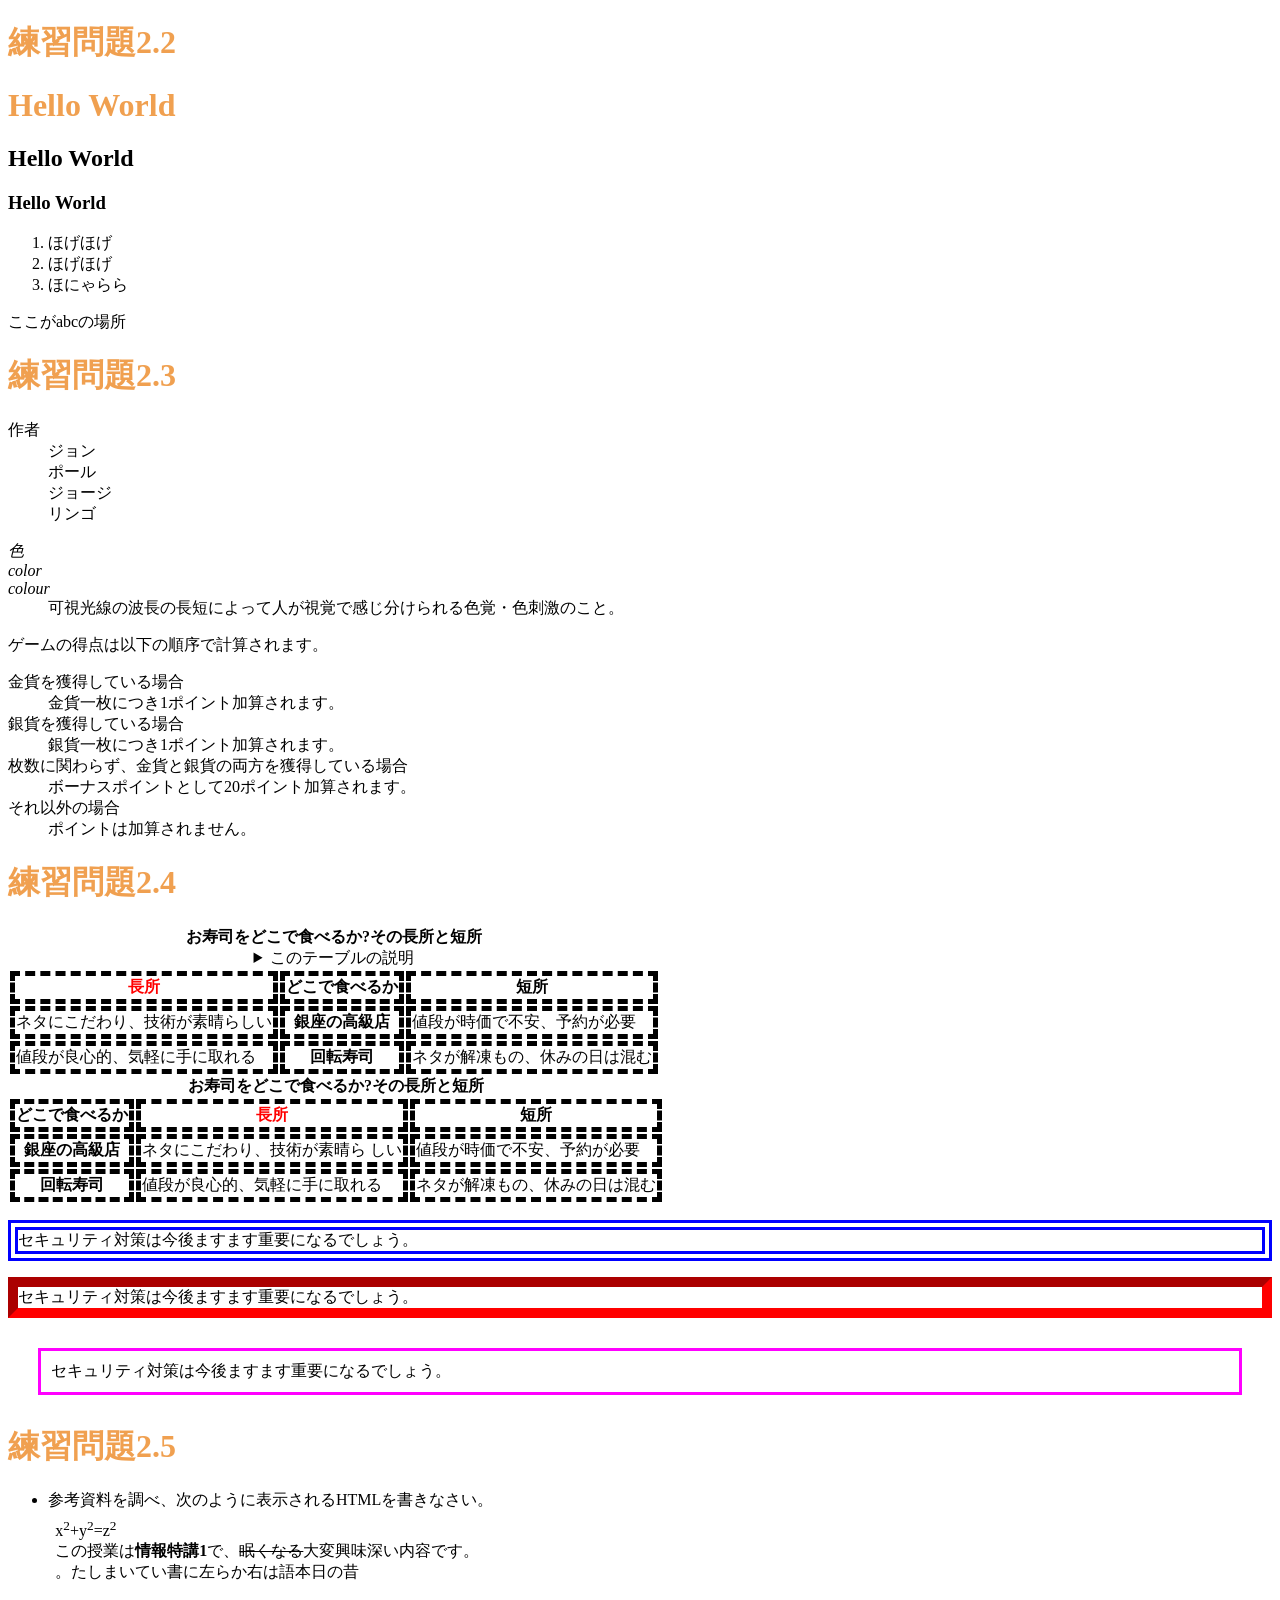
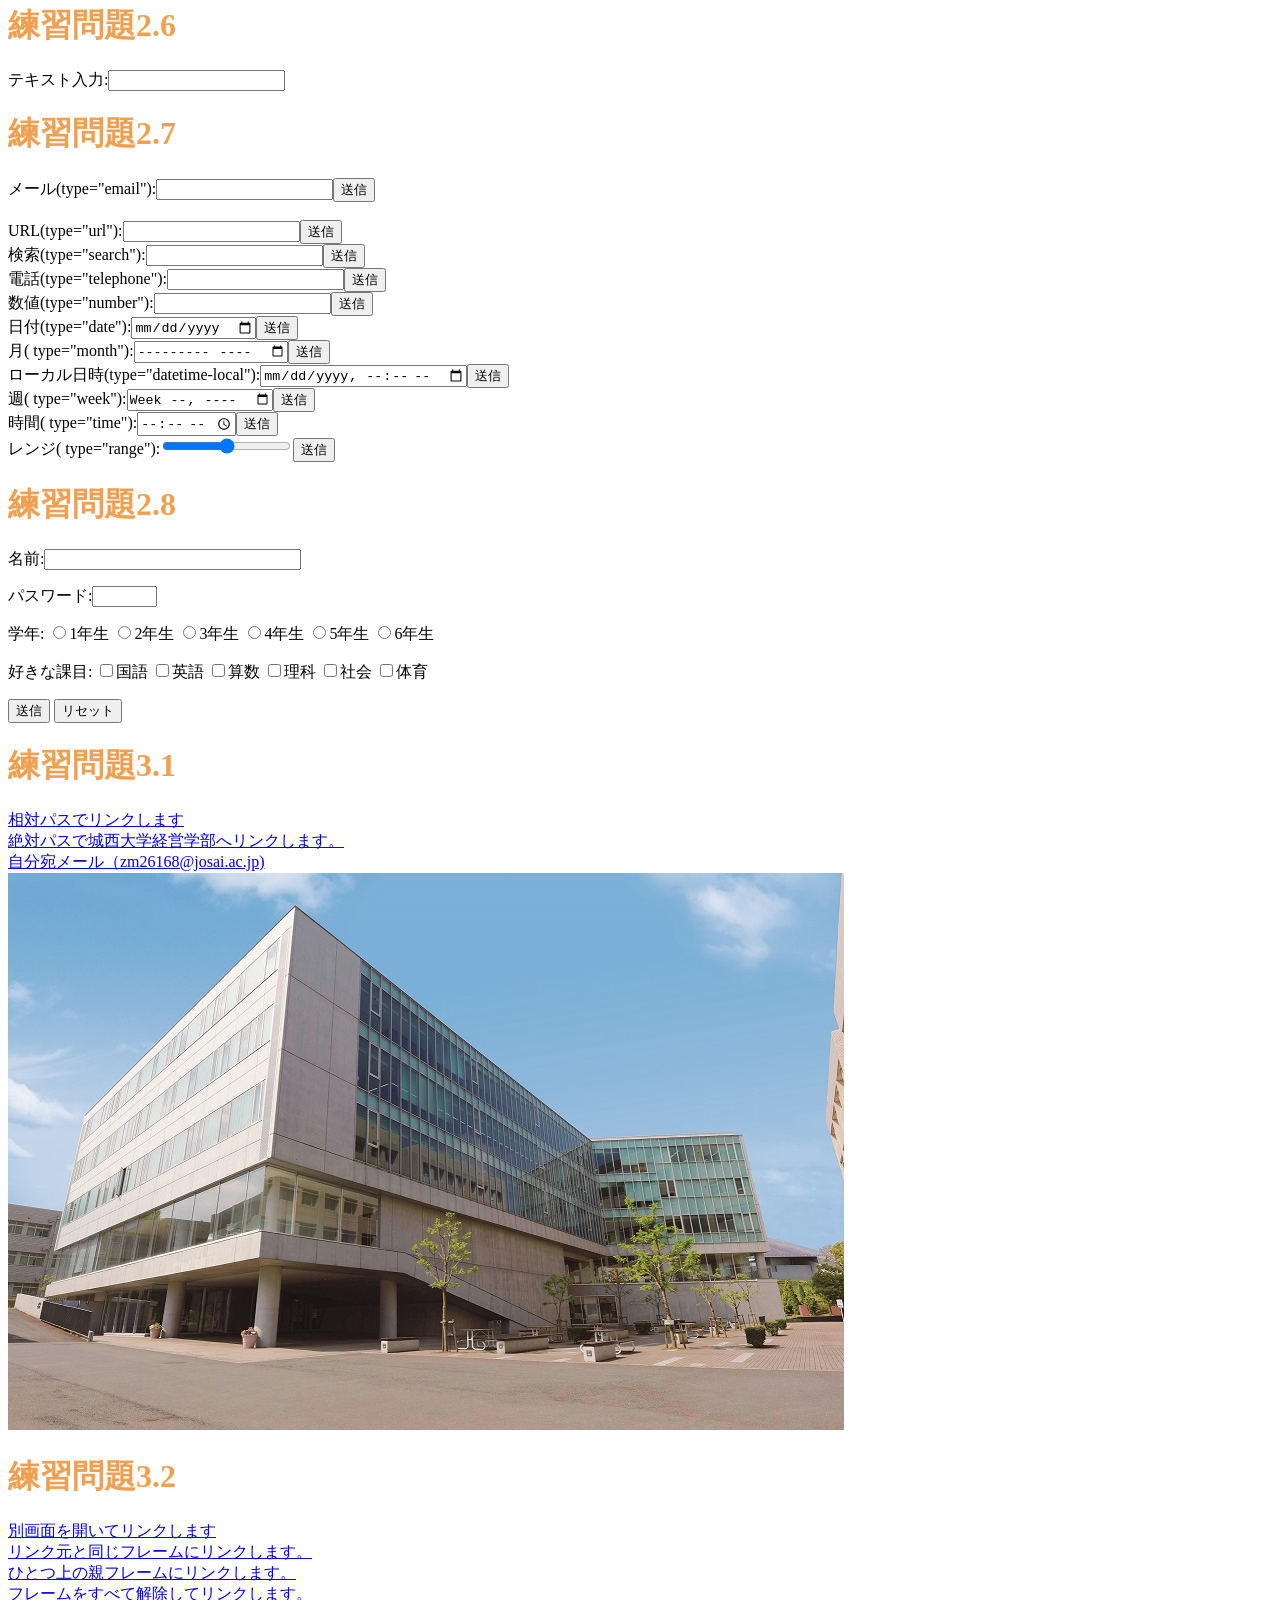
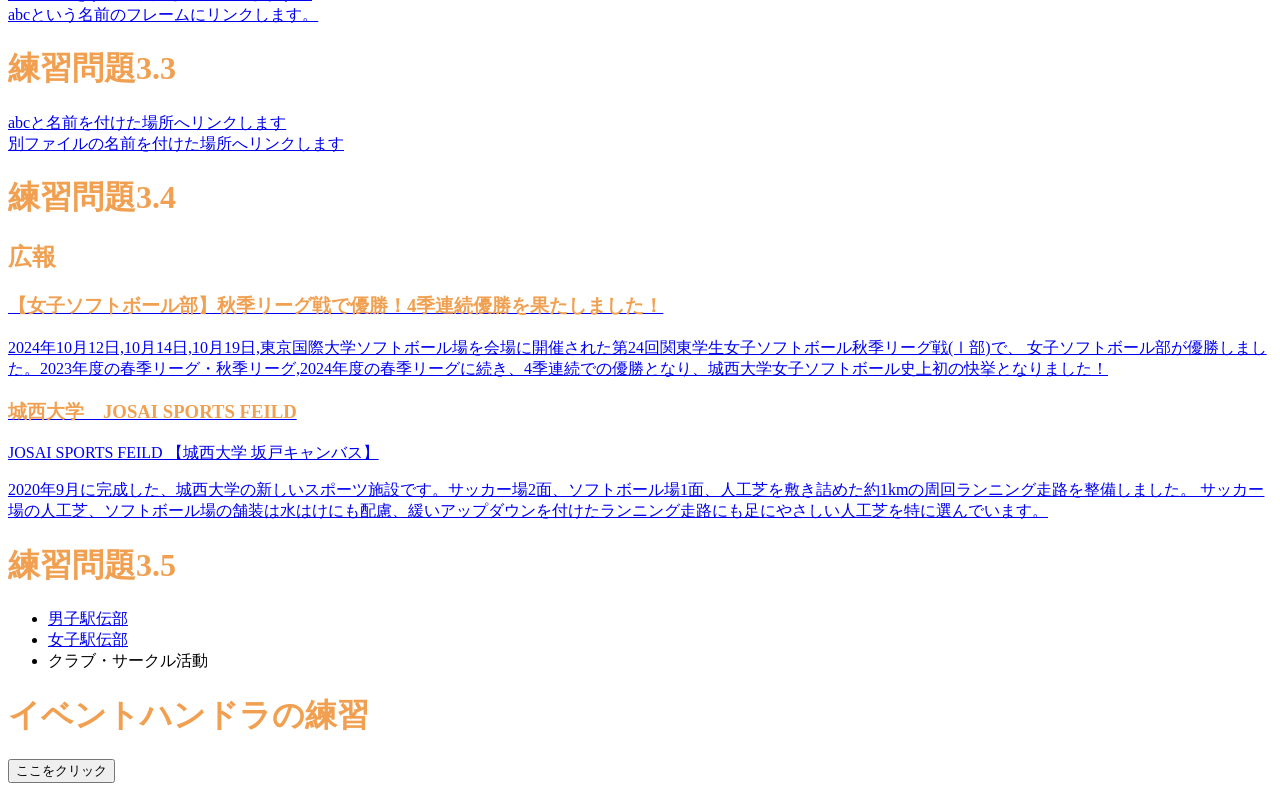
<file: index.html>
<!DOCTYPE html>
<html lang="ja">
<head>
<meta charset="UTF-8">
 <title>Web開発の練習1</title>
 <link rel="stylesheet" href="mystyle.css"> 
 <script src="myjs.js"></script> 
</head>
<body>
<!--文字の大きさの練習-->
<h1>練習問題2.2</h1>
<h1>Hello World</h1>
<h2>Hello World</h2>
<h3>Hello World</h3>
<ol>
<li>ほげほげ</li>
<li>ほげほげ</li>
<li>ほにゃらら</li>
</ol>
<a id="abc">ここがabcの場所</a>
<h1>練習問題2.3</h1>
<dl>
<dt>作者</dt>
<dd>ジョン</dd>
<dd>ポール</dd>
<dd>ジョージ</dd>
<dd>リンゴ</dd>
</dl>

<dl>
<dt lang="ja"><dfn>色</dfn></dt>
<dt lang="en-US"><dfn>color</dfn></dt>
<dt lang="en-GB"><dfn>colour</dfn></dt>
<dd>可視光線の波長の長短によって人が視覚で感じ分けられる色覚・色刺激のこと。</dd>
</dl>
<p>ゲームの得点は以下の順序で計算されます。
</p>
<dl>
<dt>金貨を獲得している場合</dt>
<dd>金貨一枚につき1ポイント加算されます。
</dd>
<dt>銀貨を獲得している場合</dt>
<dd>銀貨一枚につき1ポイント加算されます。</dd>
<dt>枚数に関わらず、金貨と銀貨の両方を獲得している場合</dt>
<dd>ボーナスポイントとして20ポイント加算されます。</dd>
<dt>それ以外の場合</dt>
<dd>ポイントは加算されません。</dd>
</dl>
<h1>練習問題2.4</h1>
<table>
<caption>
<strong>お寿司をどこで食べるか?その長所と短所</strong>
<details>
<summary>このテーブルの説明</summary>
<p>以下のテーブルでは、2番目のカラムに寿司屋のタイプが入れられ
 ています。その左側にそのようなタイプのお店でお寿司を食べる場合
 の長所が、右側に短所が入れられています。</p>
</details>
</caption>
<thead>
<tr><th class="important">長所</th><th>どこで食べるか</th><th>短所</th></tr>
</thead>
<tbody>
<tr><td>ネタにこだわり、技術が素晴らしい</td><th>銀座の高級店
</th><td>値段が時価で不安、予約が必要</td></tr>
<tr><td>値段が良心的、気軽に手に取れる</td><th>回転寿司
</th><td>ネタが解凍もの、休みの日は混む</td></tr>
</tbody>
</table>
<table>
<caption>
<strong>お寿司をどこで食べるか?その長所と短所</strong>
</caption>
<thead>
<tr><th>どこで食べるか</th><th class="important">長所</th><th>短所
</th></tr>
</thead>
<tbody>
<tr><th>銀座の高級店</th><td>ネタにこだわり、技術が素晴ら
 しい</td><td>値段が時価で不安、予約が必要</td></tr>
 <tr><th>回転寿司</th><td>値段が良心的、気軽に手に取れる
 </td><td>ネタが解凍もの、休みの日は混む</td></tr>
</tbody>
</table>
<p class="sample1">セキュリティ対策は今後ますます重要になるでしょう。</p>
<p class="sample2">セキュリティ対策は今後ますます重要になるでしょう。</p>
<p class="sample3">セキュリティ対策は今後ますます重要になるでしょう。</p>
<h1>練習問題2.5</h1>
<ul>
<li>参考資料を調べ、次のように表示されるHTMLを書きなさい。
<p style="margin:1ex">x<sup>2</sup>+y<sup>2</sup>=z<sup>2</sup>
<br>
この授業は<b>情報特講1</b>で、<s>眠くなる</s>大変興味深い内容です。<br>
<bdo dir="rtl">昔の日本語は右から左に書いていました。</bdo></p>
</li>
</ul>
<h1>練習問題2.6</h1>
<p>テキスト入力:<input type="text"></p>
<h1>練習問題2.7</h1>
<form action="xxx.php" method="post"><label>メール(type="email"):<input type="email"
name="email"></label><input type="submit" value="送信"></form>
<br>
<form action="xxx.php" method="post"><label>URL(type="url"):<input type="url" name="url"></label><input type="submit" value="送信"></form>
<form action="xxx.php" method="post"><label>検索(type="search"):<input type="search"
name="search"></label><input type="submit" value="送信"></form>
<form action="xxx.php" method="post"><label>電話(type="telephone"):<input type="tel"
name="tel"></label><input type="submit" value="送信"></form>
<form action="xxx.php" method="post"><label>数値(type="number"):<input type="number"
name="number"></label><input type="submit" value="送信"></form>
<form action="xxx.php" method="post"><label>日付(type="date"):<input type="date"
name="date"></label><input type="submit" value="送信"></form>
<form action="xxx.php" method="post"><label>月(
type="month"):<input type="month"
name="month"></label><input type="submit" value="送信
"></form>
<form action="xxx.php" method="post"><label>ローカル日時(type="datetime-local"):<input type="datetime-local"
name="datetime-local"></label><input type="submit" value="送信"></form>

<form action="xxx.php" method="post"><label>週(
type="week"):<input type="week"
name="week"></label><input type="submit" value="送信
"></form>

<form action="xxx.php" method="post"><label>時間(
type="time"):<input type="time"
name="time"></label><input type="submit" value="送信
"></form>

<form action="xxx.php" method="post"><label>レンジ(
type="range"):<input type="range"
name="range"></label><input type="submit" value="送信
"></form>
<h1>練習問題2.8</h1>
 <p><label>名前:<input type="text" name="name" size="30" maxlength="20"></label></p>
<p><label>パスワード:<input type="password" name="pass" size="6"
maxlength="4"></label></p>
<p>学年:
<label><input type="radio" name="gakunen" value="1">1年生</label>
<label><input type="radio" name="gakunen" value="2">2年生</label>
<label><input type="radio" name="gakunen" value="3">3年生</label>
<label><input type="radio" name="gakunen" value="4">4年生</label>
<label><input type="radio" name="gakunen" value="5">5年生</label>
<label><input type="radio" name="gakunen" value="6">6年生</label>
</p>
<p>好きな課目:
<label><input type="checkbox" name="kamoku" value="kokugo">国語</label>
<label><input type="checkbox" name="kamoku" value="eigo">英語</label>
<label><input type="checkbox" name="kamoku" value="sansu">算数</label>
<label><input type="checkbox" name="kamoku" value="rika">理科</label>
<label><input type="checkbox" name="kamoku" value="syakai">社会</label>
<label><input type="checkbox" name="kamoku" value="taiiku">体育</label>
</p>
<input type="submit" value="送信">
<input type="reset" value="リセット">
<h1>練習問題3.1</h1>
<a href="a.html">相対パスでリンクします</a><br>
<a href="https://www.josai.ac.jp/management/">絶対パスで城西大学経営学部へリンクします。</a><br>
<a href="mailto:zm26168@josai.ac.jp">自分宛メール（zm26168@josai.ac.jp)</a><br>
<a href="https://www.josai.ac.jp/management/">

<img src="./image/keiei_small.jpg" alt="城西大学経営学部"></a>
<h1>練習問題3.2</h1>
<a href="a.html" target="_blank">別画面を開いてリンクします</a><br>
<a href="a.html" target="_self">リンク元と同じフレームにリンクします。</a><br>
<a href="a.html" target="_parent">ひとつ上の親フレームにリンクします。</a><br>
<a href="a.html" target="_top">フレームをすべて解除してリンクします。</a><br>
<a href="a.html" target="abc">abcという名前のフレームにリンクします。</a><br>
<h1>練習問題3.3</h1>
<a href="#abc">abcと名前を付けた場所へリンクします</a><br>
<a href="a.html#def">別ファイルの名前を付けた場所へリンクします</a>
<h1>練習問題3.4</h1>
 <aside class="ad">
 <h1>広報</h1>
 <a href="https://www.josai.ac.jp/tjp/news/nid00000293/">
 <section>
 <h1>【女子ソフトボール部】秋季リーグ戦で優勝！4季連続優勝を果たしました！</h1>
 <p>2024年10月12日,10月14日,10月19日,東京国際大学ソフトボール場を会場に開催された第24回関東学生女子ソフトボール秋季リーグ戦(Ⅰ部)で、
 女子ソフトボール部が優勝しました。2023年度の春季リーグ・秋季リーグ,2024年度の春季リーグに続き、4季連続での優勝となり、城西大学女子ソフトボール史上初の快挙となりました！</p>
 </section></a>
 <a href="https://www.josai.ac.jp/about/facility/shimokawara/">
 <section>
 <h1>城西大学　JOSAI SPORTS FEILD</h1>
 <p>JOSAI SPORTS FEILD 【城西大学 坂戸キャンバス】</p>
 <p>2020年9月に完成した、城西大学の新しいスポーツ施設です。サッカー場2面、ソフトボール場1面、人工芝を敷き詰めた約1kmの周回ランニング走路を整備しました。
 サッカー場の人工芝、ソフトボール場の舗装は水はけにも配慮、緩いアップダウンを付けたランニング走路にも足にやさしい人工芝を特に選んでいます。</p>
 </section></a>
 </aside>
<h1>練習問題3.5</h1>
<nav>
<ul>
<li><a href="https://www.josai.ac.jp/tjp/club/dansiekiden/">男子駅伝部</a></li>
<li><a href="https://www.josai.ac.jp/tjp/club/josiekiden/">女子駅伝部</a></li>
<li><a>クラブ・サークル活動</a></li>
</ul>
</nav>
 <h1>イベントハンドラの練習</h1>
<input type="button" value="ここをクリック"
 ondblclick="alert('Hello,Ryusei!');">
 
 </body>
</html>
</file>
<file: mystyle.css>
h1{color:green;}
/*h1 { color: green;}*/
h1{color:#F0A050;}
th, td {border: dashed thick black;}
th.important {color: red;}
p.sample1 {border: double 10px #0000ff;}
p.sample2 {border: inset 10px #ff0000;}
p.sample3 {margin: 30px 30px;padding: 10px;border:
medium solid #ff00ff;}
</file>
